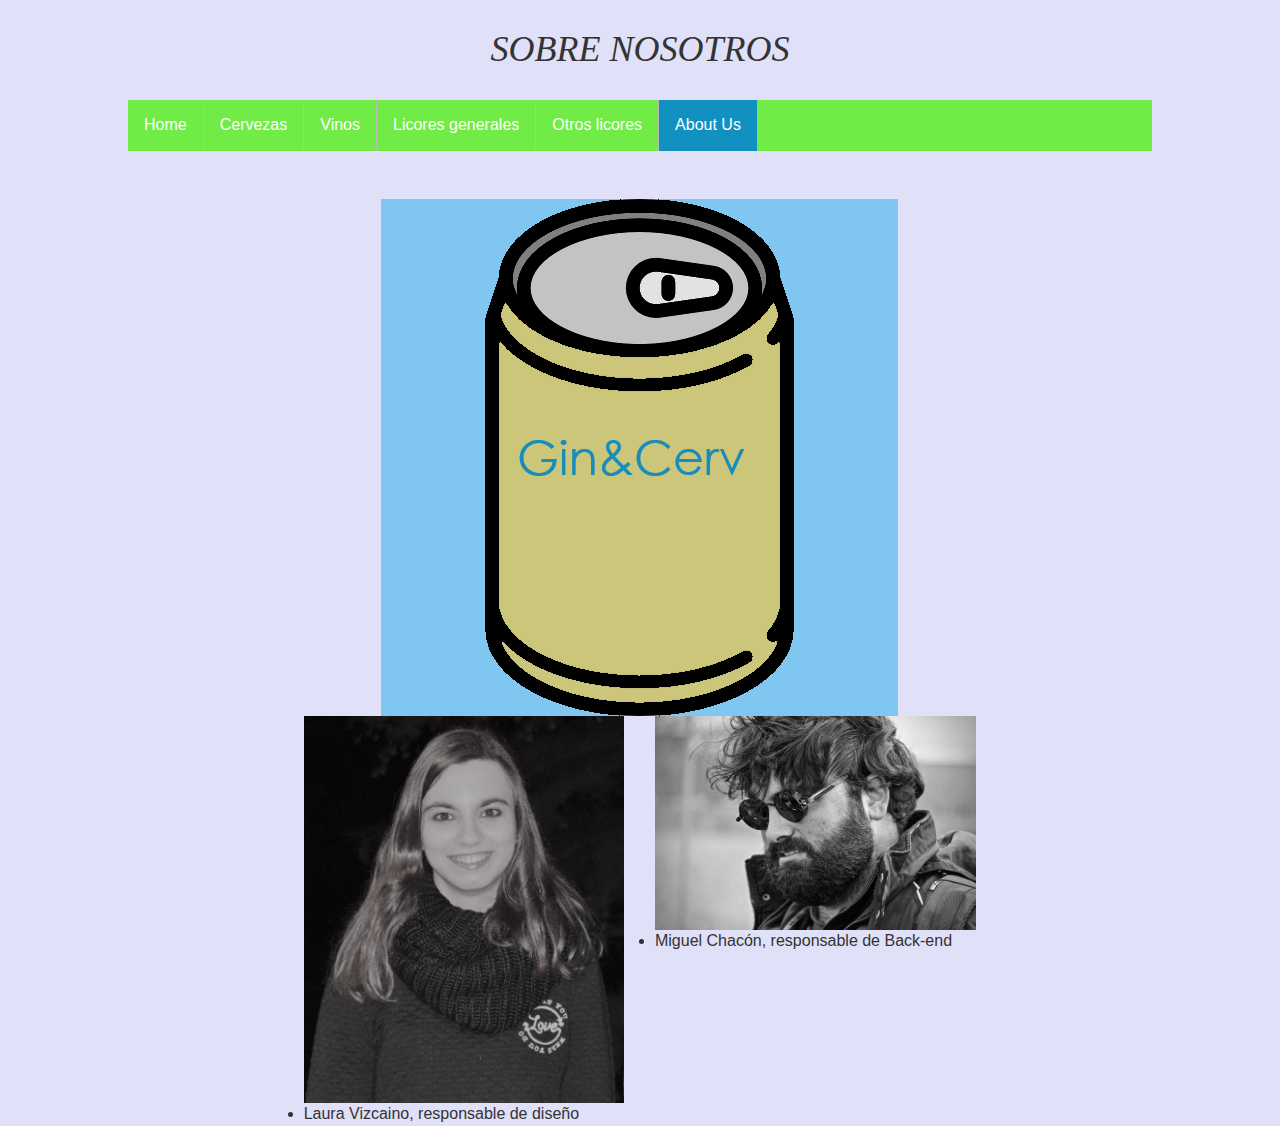
<file: About/index.html>
<!DOCTYPE html>
<html>
<head>
	<title>Gin&cerv</title>
	<meta charset="utf-8" />
	<meta http-equiv=”Content-Language” content=”es”/>
	<meta name="viewport" content="width=device-width, initial-scale=1.0, user-scalable=no">
	<link rel="stylesheet" href="css/bootstrap.min.css">
	<link rel="stylesheet" href="css/CSS.css" >
</head>
<body>
	
	<header align="center"><h1>Sobre nosotros</h1></header>
	<body>
		<nav>
		<ul>
			<li><a href=../index.php>Home</a></li>
  			<li><a href="../Cervezas/index.php">Cervezas</a></li>
 			<li><a href="../Vinos/index.php">Vinos</a></li>
  			<li><a href="../Licores/index.php">Licores generales</a></li>
  			<li><a href="">Otros licores</a></li>
  			<li><a class="active" href="index.html">About Us</a></li>
  		</ul>
		</nav>
		<div class="row">
			<div class="col-md-2 col-sm-2"></div>
			<div class="col-md-8 col-sm-8"">
				<img src="images/logo.png" alt="Logo Gin&Cerv" class="responsive">
			</div>
			<div class="col-md-2 col-sm-2"></div>

		</div>
		<div class="row">
			<div class="col-md-2 col-sm-2"></div>
			<div class="col-md-4 col-sm-4"">
				<div ><img src="images/laura1.jpeg" alt="Laura Vizcaino" width="320px" height="350px" class="responsive"></div>
				<li>Laura Vizcaino, responsable de diseño</li>
			</div>
			<div class="col-md-4 col-sm-4">
				<div ><img src="images/miguel.jpg" alt="Miguel Chacon" width="420px" height="350px" class="responsive"></div>
				<li>Miguel Chacón, responsable de Back-end</li>
			</div>
			<div class="col-md-2 col-sm-2"></div>
		</div>	
		<script src="js/jquery-2.1.4.min.js"></script>
	<script src="js/bootstrap.min.js"></script>
</body>
</html>
</file>
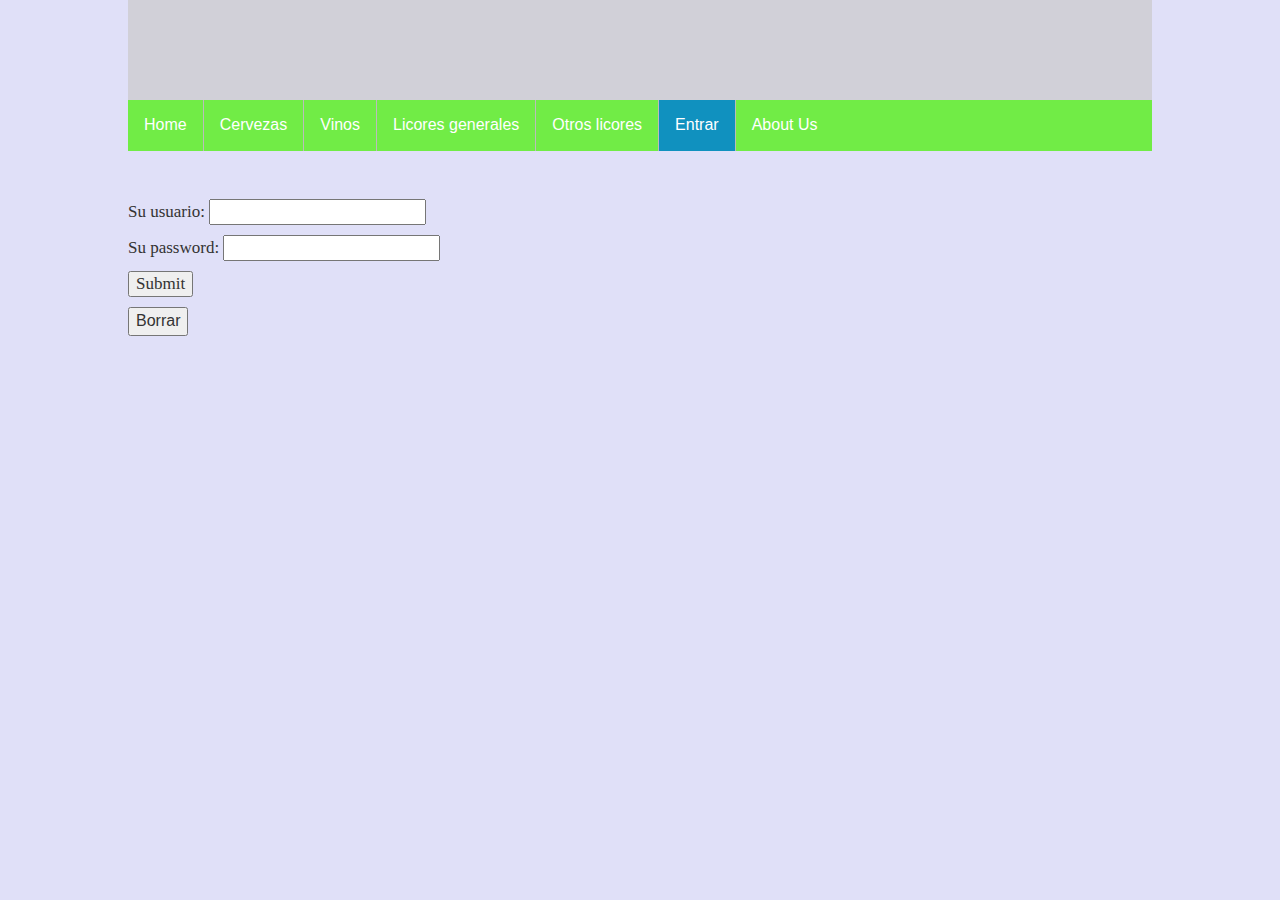
<file: Login/index.html>
<!DOCTYPE html>
<html>
<head>
	<title></title>
	<meta charset="utf-8" />
	<meta http-equiv=”Content-Language” content=”es”/>
	<meta name="viewport" content="width=device-width, initial-scale=1.0, user-scalable=no">
	<link rel="stylesheet" href="css/bootstrap.min.css">
	<link rel="stylesheet" href="css/CSS.css" >
</head>
<body>
	<header></header>
	<body>
<nav>
		<ul>
			<li><a href=../index.php>Home</a></li>
  			<li><a href="../Cervezas/index.php">Cervezas</a></li>
  			<li><a href="">Vinos</a></li>
  			<li><a href="../Licores/index.php">Licores generales</a></li>
  			<li><a href="">Otros licores</a></li>
  			<li><a class="active" href="../Login/index.html">Entrar</a></li>
  			<li><a href="../About/index.html">About Us</a></li>
  		</ul>
		</nav>
		<form action="sesion.php" method="post">
 			<p>Su usuario: <input type="text" name="nombre" /></p>
 			<p>Su password: <input type="password" name="password" /></p>
 			<p><input type="submit" /></p>
 			<input type="reset" value="Borrar">
		</form>
	</body>	
</body>
</html>
</file>
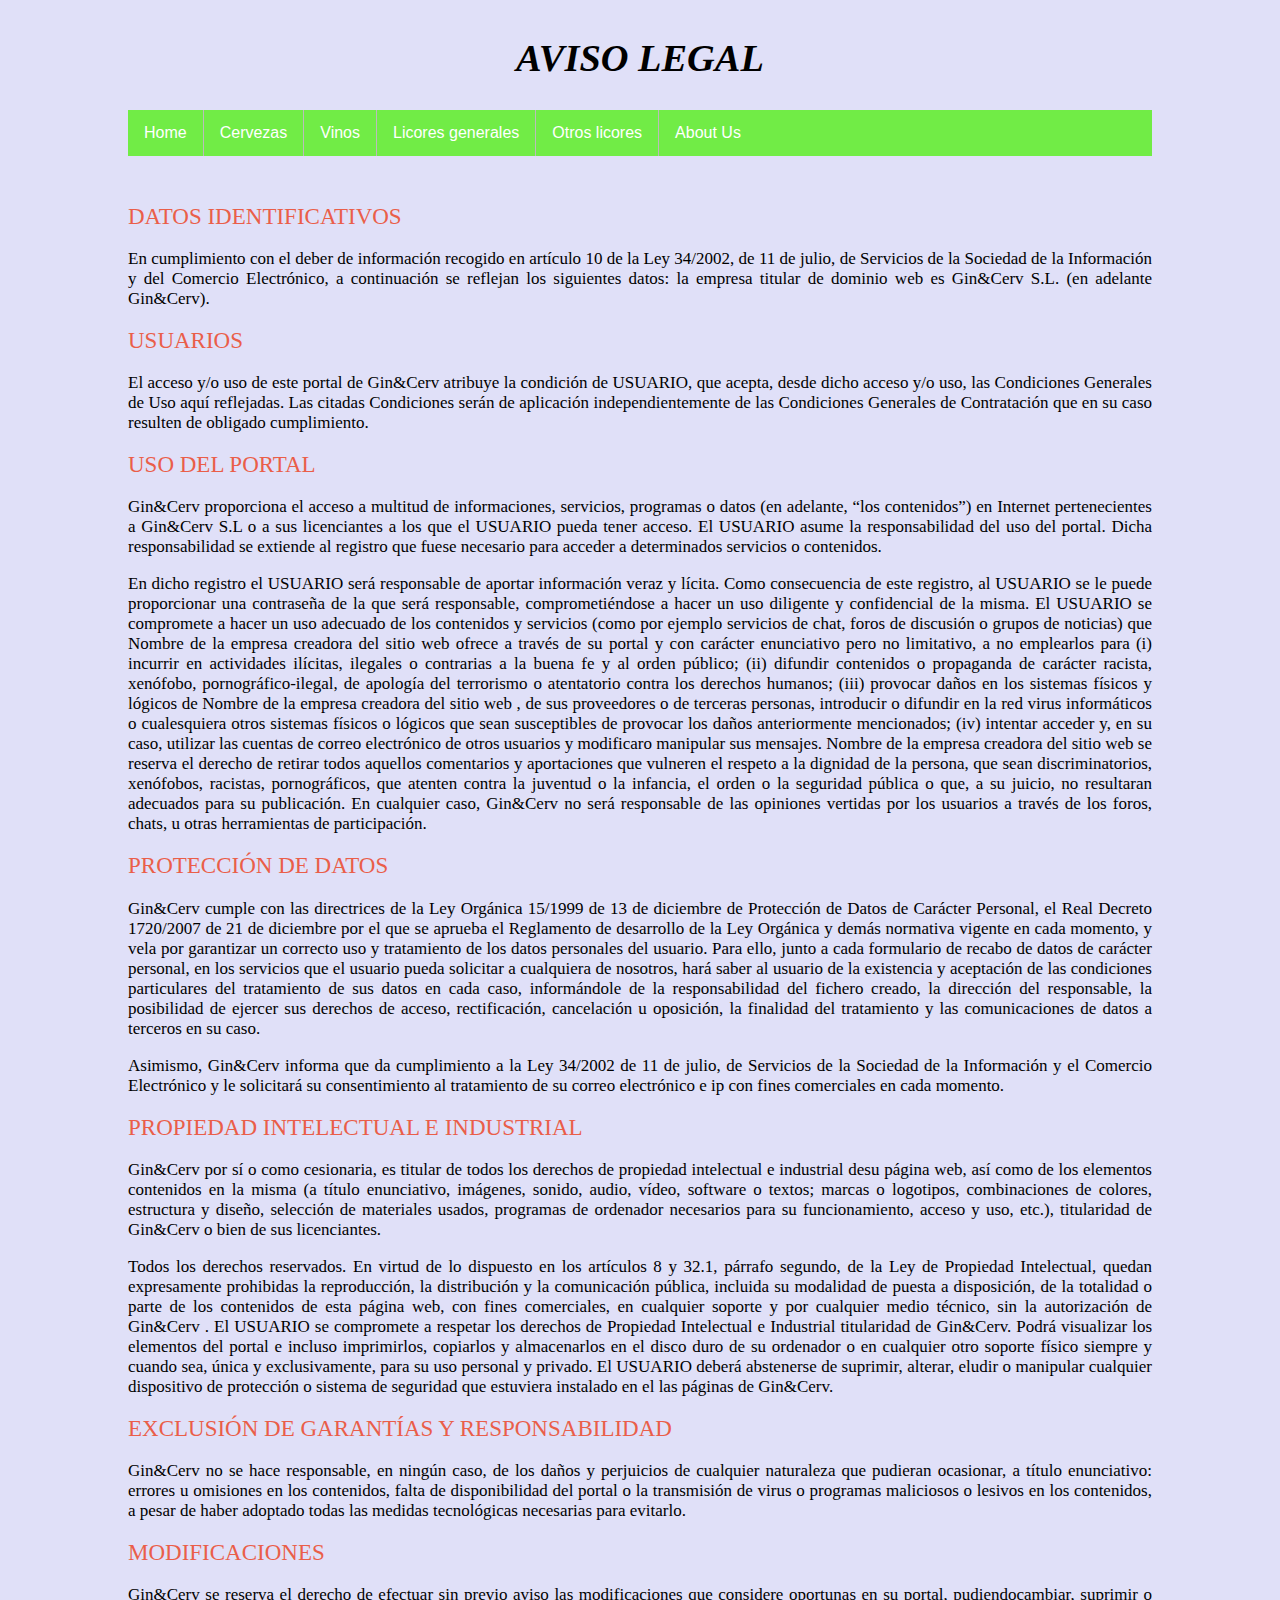
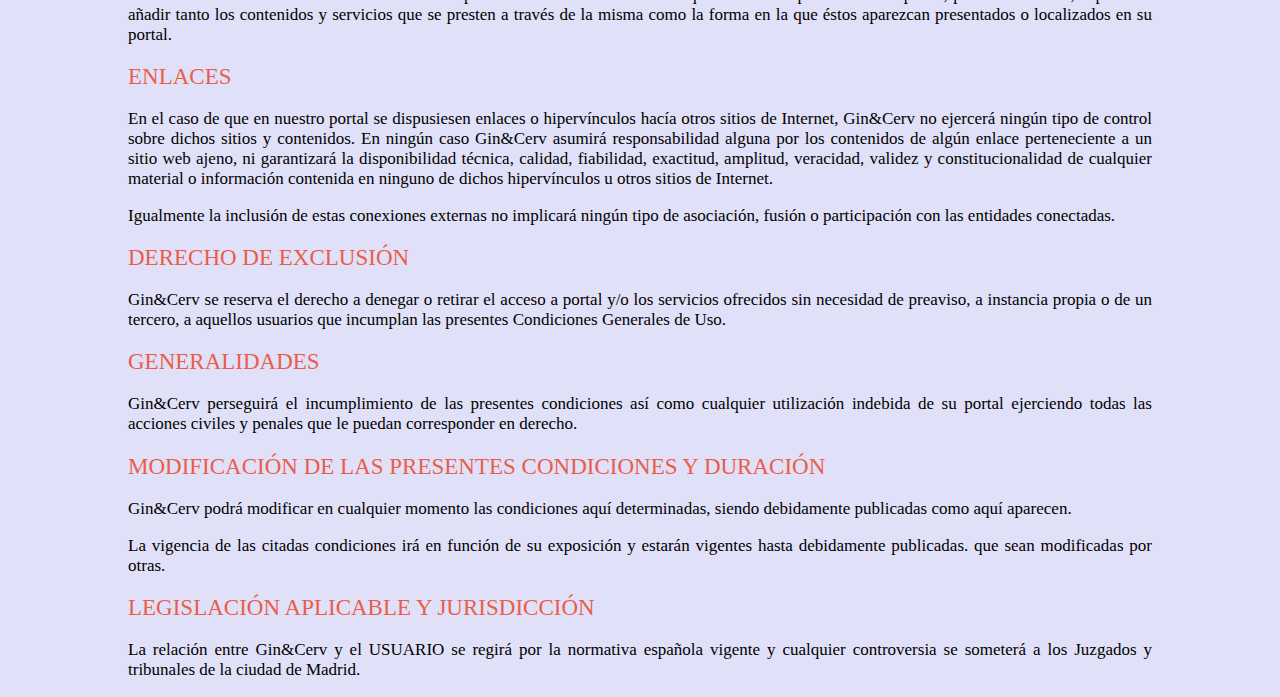
<file: aviso_legal.html>
<!DOCTYPE html>
<html>
<head>
	<title>Gin&Cerv</title>
	<meta http-equiv="Content-Type" content="text/html; charset=UTF-8" />
	<meta http-equiv=”Content-Language” content=”es”>
	<meta name="viewport" content="width=device-width, initial-scale=1.0, user-scalable=no">
	<meta http-equiv=“refresh” content=“30”>
	<link rel="stylesheet" href="css/CSS.css" >
</head>
<body>
	<header align="center"><h1>Aviso Legal</h1></header>
	<body>
	<nav>
		<ul>
			<li><a href="index.php">Home</a></li>
  			<li><a href="Cervezas/index.php">Cervezas</a></li>
 			<li><a href="Vinos/index.php">Vinos</a></li>
  			<li><a href="Licores/index.php">Licores generales</a></li>
  			<li><a href="">Otros licores</a></li>
  			<li><a href="About/index.html">About Us</a></li>
  		</ul>
		</nav>
		<h2>DATOS IDENTIFICATIVOS</h2>
		<p>En cumplimiento con el deber de información recogido en artículo 10 de la Ley 34/2002, de 11 de julio, de Servicios de la Sociedad de la Información y del Comercio Electrónico, a continuación se reflejan los siguientes datos: la empresa titular de dominio web es Gin&Cerv S.L. (en adelante Gin&Cerv).</p>
		<h2>USUARIOS</h2>
		<p>El acceso y/o uso de este portal de Gin&Cerv atribuye la condición de USUARIO, que acepta, desde dicho acceso y/o uso, las Condiciones Generales de Uso aquí reflejadas. Las citadas Condiciones serán de aplicación independientemente de las Condiciones Generales de Contratación que en su caso resulten de obligado cumplimiento.</p>
		<h2>USO DEL PORTAL</h2>
		<p>Gin&Cerv proporciona el acceso a multitud de informaciones, servicios, programas o datos (en adelante, “los contenidos”) en Internet pertenecientes a Gin&Cerv S.L o a sus licenciantes a los que el USUARIO pueda tener acceso. El USUARIO asume la responsabilidad del uso del portal. Dicha responsabilidad se extiende al registro que fuese necesario para acceder a determinados servicios o contenidos.</p>
		<p>En dicho registro el USUARIO será responsable de aportar información veraz y lícita. Como consecuencia de este registro, al USUARIO se le puede proporcionar una contraseña de la que será responsable, comprometiéndose a hacer un uso diligente y confidencial de la misma. El USUARIO se compromete a hacer un uso adecuado de los contenidos y servicios (como por ejemplo servicios de chat, foros de discusión o grupos de noticias) que Nombre de la empresa creadora del sitio web ofrece a través de su portal y con carácter enunciativo pero no limitativo, a no emplearlos para (i) incurrir en actividades ilícitas, ilegales o contrarias a la buena fe y al orden público; (ii) difundir contenidos o propaganda de carácter racista, xenófobo, pornográfico-ilegal, de apología del terrorismo o atentatorio contra los derechos humanos; (iii) provocar daños en los sistemas físicos y lógicos de Nombre de la empresa creadora del sitio web , de sus proveedores o de terceras personas, introducir o difundir en la red virus informáticos o cualesquiera otros sistemas físicos o lógicos que sean susceptibles de provocar los daños anteriormente mencionados; (iv) intentar acceder y, en su caso, utilizar las cuentas de correo electrónico de otros usuarios y modificaro manipular sus mensajes. Nombre de la empresa creadora del sitio web se reserva el derecho de retirar todos aquellos comentarios y aportaciones que vulneren el respeto a la dignidad de la persona, que sean discriminatorios, xenófobos, racistas, pornográficos, que atenten contra la juventud o la infancia, el orden o la seguridad pública o que, a su juicio, no resultaran adecuados para su publicación. En cualquier caso, Gin&Cerv no será responsable de las opiniones vertidas por los usuarios a través de los foros, chats, u otras herramientas de participación.</p>
		<h2>PROTECCIÓN DE DATOS</h2>
		<p>Gin&Cerv cumple con las directrices de la Ley Orgánica 15/1999 de 13 de diciembre de Protección de Datos de Carácter Personal, el Real Decreto 1720/2007 de 21 de diciembre por el que se aprueba el Reglamento de desarrollo de la Ley Orgánica y demás normativa vigente en cada momento, y vela por garantizar un correcto uso y tratamiento de los datos personales del usuario. Para ello, junto a cada formulario de recabo de datos de carácter personal, en los servicios que el usuario pueda solicitar a cualquiera de nosotros, hará saber al usuario de la existencia y aceptación de las condiciones particulares del tratamiento de sus datos en cada caso, informándole de la responsabilidad del fichero creado, la dirección del responsable, la posibilidad de ejercer sus derechos de acceso, rectificación, cancelación u oposición, la finalidad del tratamiento y las comunicaciones de datos a terceros en su caso.</p>
		<p>Asimismo, Gin&Cerv informa que da cumplimiento a la Ley 34/2002 de 11 de julio, de Servicios de la Sociedad de la Información y el Comercio Electrónico y le solicitará su consentimiento al tratamiento de su correo electrónico e ip con fines comerciales en cada momento.</p>
		<h2>PROPIEDAD INTELECTUAL E INDUSTRIAL</h2>
		<p>Gin&Cerv por sí o como cesionaria, es titular de todos los derechos de propiedad intelectual e industrial desu página web, así como de los elementos contenidos en la misma (a título enunciativo, imágenes, sonido, audio, vídeo, software o textos; marcas o logotipos, combinaciones de colores, estructura y diseño, selección de materiales usados, programas de ordenador necesarios para su funcionamiento, acceso y uso, etc.), titularidad de Gin&Cerv o bien de sus licenciantes.</p>
		<p>Todos los derechos reservados. En virtud de lo dispuesto en los artículos 8 y 32.1, párrafo segundo, de la Ley de Propiedad Intelectual, quedan expresamente prohibidas la reproducción, la distribución y la comunicación pública, incluida su modalidad de puesta a disposición, de la totalidad o parte de los contenidos de esta página web, con fines comerciales, en cualquier soporte y por cualquier medio técnico, sin la autorización de Gin&Cerv . El USUARIO se compromete a respetar los derechos de Propiedad Intelectual e Industrial titularidad de Gin&Cerv. Podrá visualizar los elementos del portal e incluso imprimirlos, copiarlos y almacenarlos en el disco duro de su ordenador o en cualquier otro soporte físico siempre y cuando sea, única y exclusivamente, para su uso personal y privado. El USUARIO deberá abstenerse de suprimir, alterar, eludir o manipular cualquier dispositivo de protección o sistema de seguridad que estuviera instalado en el las páginas de Gin&Cerv.</p>
		<h2>EXCLUSIÓN DE GARANTÍAS Y RESPONSABILIDAD</h2>
		<p>Gin&Cerv no se hace responsable, en ningún caso, de los daños y perjuicios de cualquier naturaleza que pudieran ocasionar, a título enunciativo: errores u omisiones en los contenidos, falta de disponibilidad del portal o la transmisión de virus o programas maliciosos o lesivos en los contenidos, a pesar de haber adoptado todas las medidas tecnológicas necesarias para evitarlo.</p>
		<h2>MODIFICACIONES</h2>
		<p>Gin&Cerv se reserva el derecho de efectuar sin previo aviso las modificaciones que considere oportunas en su portal, pudiendocambiar, suprimir o añadir tanto los contenidos y servicios que se presten a través de la misma como la forma en la que éstos aparezcan presentados o localizados en su portal.</p>
		<h2>ENLACES</h2>
		<p>En el caso de que en nuestro portal se dispusiesen enlaces o hipervínculos hacía otros sitios de Internet, Gin&Cerv no ejercerá ningún tipo de control sobre dichos sitios y contenidos. En ningún caso Gin&Cerv asumirá responsabilidad alguna por los contenidos de algún enlace perteneciente a un sitio web ajeno, ni garantizará la disponibilidad técnica, calidad, fiabilidad, exactitud, amplitud, veracidad, validez y constitucionalidad de cualquier material o información contenida en ninguno de dichos hipervínculos u otros sitios de Internet.</p>
		<p>Igualmente la inclusión de estas conexiones externas no implicará ningún tipo de asociación, fusión o participación con las entidades conectadas.</p>
		<h2>DERECHO DE EXCLUSIÓN</h2>
		<p>Gin&Cerv se reserva el derecho a denegar o retirar el acceso a portal y/o los servicios ofrecidos sin necesidad de preaviso, a instancia propia o de un tercero, a aquellos usuarios que incumplan las presentes Condiciones Generales de Uso.</p>
		<h2>GENERALIDADES</h2>
		<p>Gin&Cerv perseguirá el incumplimiento de las presentes condiciones así como cualquier utilización indebida de su portal ejerciendo todas las acciones civiles y penales que le puedan corresponder en derecho.</p>
		<h2>MODIFICACIÓN DE LAS PRESENTES CONDICIONES Y DURACIÓN</h2>
		<p>Gin&Cerv podrá modificar en cualquier momento las condiciones aquí determinadas, siendo debidamente publicadas como aquí aparecen.</p>
		<p>La vigencia de las citadas condiciones irá en función de su exposición y estarán vigentes hasta debidamente publicadas. que sean modificadas por otras.</p>
		<h2>LEGISLACIÓN APLICABLE Y JURISDICCIÓN</h2>
		<p>La relación entre Gin&Cerv y el USUARIO se regirá por la normativa española vigente y cualquier controversia se someterá a los Juzgados y tribunales de la ciudad de Madrid.</p>
	</body>
</body>
</html>
</file>
<file: About/css/CSS.css>
body{
	font-family: 'Open Sans', Helvetica, Arial, sans-serif;
	font-size: 16px;
	width: 80%;
	margin: auto;
	background: #E0E0F8;

}

p.mover {
	line-height: 1.5;
	text-align: center;
	border: 1pt solid #053040;
	background: white;
	color: red;
	width: 50%;
	padding: 2em;
	margin-left: auto;
	margin-right: auto;
	font-family: Georgia, 'Times New Roman', sans-serif;
	font-weight: bold;
	border-radius: 80px 80px 80px 80px;

	border: 0px solid #053040;

  }


p.mover:hover{
    background-color:#0B617F;
}

  nav{
    margin-bottom:3em;

  }

 p{
 	line-height: 20px;
 	font-family: Georgia, 'Times New Roman', serif;
 	font-size: 17px;
 	text-align: justify;
 }

  div.alincentral{
  	text-align: center;
  	margin: 0 auto;

  }
nav ul {
    list-style-type: none;
    margin: 0;
    padding: 0;
    overflow: hidden;
    background-color: #71EC46;

}

nav li {
    float: left;
	 border-right: 1px solid #bbb;
}


nav li:last-child {
    border-right: none;
}

nav li a {
    display: block;
    color: white;
    text-align: center;
    padding: 14px 16px;
    text-decoration: none;
}

nav li a:hover {
    background-color: #111;
}

.active {
    background-color: #1091BF;
}

  footer{
    clear:both;
    margin-top:1em;
    margin-bottom:0;
    color:grey;
    background-color:#E0F2F7;
  }
	header{
 	 height: 100px;
 	 font: oblique bold 120% cursive;
 	 text-transform:uppercase;
 	 width: 100%;
 	 padding-top: 10px;
  }
 img.logo{
  position: fixed;
  top:26px;
  right:140px;
 }

.videos{
	 margin:auto;
	 text-align: center;

 }
 h1.cabecera{
  	font-family: Georgia, 'Times New Roman', serif;
  	color: #6856E9;
  	align-content: center;
  	position: absolute;
	left: 10%;
	right: 10%;
  }
h2{

	color: #EA5E49;
	font-size: 1.7rem;
	font-weight: 300;
	text-transform: uppercase;
	font-family: Georgia, 'Times New Roman', serif;
	font-size: 23px;
	text-transform:uppercase;
}
h3{
	color: #EA5E49;
	font-weight: 300;
	text-transform: uppercase;
	font-family: Georgia, 'Times New Roman', serif;
	font-size: 20px;
	text-transform:uppercase;
}
div.color1{
background:#EEEAC1;
}
div.color2{
	background: #F5DED0;
}
div.color3{
	background: #F59DA8;
}
div.color4{
	background: #F8C6F5;
}
img.grises{
	-webkit-filter: grayscale(100%);
	filter: grayscale(100%);
}
img.grises:hover{
	-webkit-filter: grayscale(0);
	filter: grayscale(0);
}
.icon {
  max-width: 300px;
  margin: 0 auto;
  display: block;
}

.services section {
  text-align: center;
}

#myCarousel{
max-width: 950px;
margin: auto;

}
div.img{
  display:table;
}
div.img img{
 margin:0;
 padding:0;
display:block;
margin:auto;
 text-align: center;
 position: absolute;
	left: 40%;

}
p.italic {
  font-style: italic;
}

p.oblique {
  font-style: oblique;
}
div.img span{
 line-height:normal;
 font-size:11px;
 display:table-caption;
 margin:0;
 background:#646464;
 color:white;
 font-style:italic;
 padding:5px;
 text-align:center;
 position: absolute;
	left: 40%;
}
img.estandar{
	width: 730px;
	height: 490px;
	display:block;
	margin:auto;

}
img.responsive{
	line-height: 20px;
    max-width: 100%;
    height: auto;
    display:block;
	margin:auto;
}

p.footer{
	font-family: Georgia, 'Times New Roman', serif;
	font-size: 15px;
}
</file>
<file: Login/css/CSS.css>
body{
	font-family: 'Open Sans', Helvetica, Arial, sans-serif;
	font-size: 16px;
	width: 80%;
	margin: auto;
	background: #E0E0F8;

}

p.mover {
	line-height: 1.5;
	text-align: center;
	border: 1pt solid #053040;
	background: white;
	color: red;
	width: 50%;
	padding: 2em;
	margin-left: auto;
	margin-right: auto;
	font-family: Georgia, 'Times New Roman', sans-serif;
	font-weight: bold;
	border-radius: 80px 80px 80px 80px;

	border: 0px solid #053040;

  }


p.mover:hover{
    background-color:#0B617F;
}

  nav{
    margin-bottom:3em;

  }

 p{
 	line-height: 20px;
 	font-family: Georgia, 'Times New Roman', serif;
 	font-size: 17px;
 	text-align: justify;
 }

  div.alincentral{
  	text-align: center;
  	margin: 0 auto;

  }
nav ul {
    list-style-type: none;
    margin: 0;
    padding: 0;
    overflow: hidden;
    background-color: #71EC46;

}

nav li {
    float: left;
	 border-right: 1px solid #bbb;
}


nav li:last-child {
    border-right: none;
}

nav li a {
    display: block;
    color: white;
    text-align: center;
    padding: 14px 16px;
    text-decoration: none;
}

nav li a:hover {
    background-color: #111;
}

.active {
    background-color: #1091BF;
}

  footer{
    clear:both;
    margin-top:1em;
    margin-bottom:0;
    color:grey;
    background-color:#E0F2F7;
  }
 header{
	height: 100px;
	background-color:#D1D0D8;
	text-transform:uppercase;
	width: 100%;
 }
 img.logo{
  position: fixed;
  top:26px;
  right:140px;
 }

.videos{
	 margin:auto;
	 text-align: center;

 }
 h1.cabecera{
  	font-family: Georgia, 'Times New Roman', serif;
  	color: #6856E9;
  	align-content: center;
  	position: absolute;
	left: 10%;
	right: 10%;
  }
h2{

	color: #EA5E49;
	font-size: 1.7rem;
	font-weight: 300;
	text-transform: uppercase;
	font-family: Georgia, 'Times New Roman', serif;
	font-size: 23px;
	text-transform:uppercase;
}
h3{
	color: #EA5E49;
	font-weight: 300;
	text-transform: uppercase;
	font-family: Georgia, 'Times New Roman', serif;
	font-size: 20px;
	text-transform:uppercase;
}
div.color1{
background:#EEEAC1;
}
div.color2{
	background: #F5DED0;
}
div.color3{
	background: #F59DA8;
}
div.color4{
	background: #F8C6F5;
}
img.grises{
	-webkit-filter: grayscale(100%);
	filter: grayscale(100%);
}
img.grises:hover{
	-webkit-filter: grayscale(0);
	filter: grayscale(0);
}
.icon {
  max-width: 300px;
  margin: 0 auto;
  display: block;
}

.services section {
  text-align: center;
}

#myCarousel{
max-width: 950px;
margin: auto;

}
div.img{
  display:table;
}
div.img img{
 margin:0;
 padding:0;
display:block;
margin:auto;
 text-align: center;
 position: absolute;
	left: 40%;

}
p.italic {
  font-style: italic;
}

p.oblique {
  font-style: oblique;
}
div.img span{
 line-height:normal;
 font-size:11px;
 display:table-caption;
 margin:0;
 background:#646464;
 color:white;
 font-style:italic;
 padding:5px;
 text-align:center;
 position: absolute;
	left: 40%;
}
img.estandar{
	width: 730px;
	height: 490px;
	display:block;
	margin:auto;

}
img.responsive{
	line-height: 20px;
    max-width: 100%;
    height: auto;
    display:block;
	margin:auto;
}


p.footer{
	font-family: Georgia, 'Times New Roman', serif;
	font-size: 15px;
}
</file>
<file: css/CSS.css>
body{
	font-family: 'Open Sans', Helvetica, Arial, sans-serif;
	font-size: 16px;
	width: 80%;
	margin: auto;
	background: #E0E0F8;

}

p.mover {
	line-height: 1.5;
	text-align: center;
	border: 1pt solid #053040;
	background: white;
	color: red;
	width: 50%;
	padding: 2em;
	margin-left: auto;
	margin-right: auto;
	font-family: Georgia, 'Times New Roman', sans-serif;
	font-weight: bold;
	border-radius: 80px 80px 80px 80px;

	border: 0px solid #053040;

  }


p.mover:hover{
    background-color:#0B617F;
}

  nav{
    margin-bottom:3em;

  }

 p{
 	line-height: 20px;
 	font-family: Georgia, 'Times New Roman', serif;
 	font-size: 17px;
 	text-align: justify;
 }

  div.alincentral{
  	text-align: center;
  	margin: 0 auto;

  }
nav ul {
    list-style-type: none;
    margin: 0;
    padding: 0;
    overflow: hidden;
    background-color: #71EC46;

}

nav li {
    float: left;
	 border-right: 1px solid #bbb;
}


nav li:last-child {
    border-right: none;
}

nav li a {
    display: block;
    color: white;
    text-align: center;
    padding: 14px 16px;
    text-decoration: none;
}

nav li a:hover {
    background-color: #111;
}

.active {
    background-color: #1091BF;
}

  footer{
    clear:both;
    margin-top:1em;
    margin-bottom:0;
    color:grey;
    background-color:#E0F2F7;
  }
  header{
	height: 100px;
	font: oblique bold 120% cursive;
	text-transform:uppercase;
	width: 100%;
	padding-top: 10px;
	
 }
header.inicial{
	height: 100px;
	font: oblique bold 120% cursive;
	text-transform:uppercase;
	width: 100%;
	padding-top: 10px;
	background-image: url("../Imagenes/logo.png");
	background-size: 100% 140%;
 }
 img.logo{
  position: fixed;
  top:26px;
  right:140px;
 }

.videos{
	 margin:auto;
	 text-align: center;

 }
 h1.cabecera{
  	font-family: Georgia, 'Times New Roman', serif;
  	color: #6856E9;
  	align-content: center;
  	position: absolute;
	left: 10%;
	right: 10%;
  }

h2{

	color: #EA5E49;
	font-size: 1.7rem;
	font-weight: 300;
	text-transform: uppercase;
	font-family: Georgia, 'Times New Roman', serif;
	font-size: 23px;
	text-transform:uppercase;
}
h3{
	color: #EA5E49;
	font-weight: 300;
	text-transform: uppercase;
	font-family: Georgia, 'Times New Roman', serif;
	font-size: 20px;
	text-transform:uppercase;
}
h4{
	color: black;
	font-weight: 300;
	font-family: Georgia, 'Times New Roman', serif;
	font-size: 16px;
}
div.color1{
background:#EEEAC1;
}
div.color2{
	background: #F5DED0;
}
div.color3{
	background: #F59DA8;
}
div.color4{
	background: #F8C6F5;
}
img.grises{
	-webkit-filter: grayscale(100%);
	filter: grayscale(100%);
}
img.grises:hover{
	-webkit-filter: grayscale(0);
	filter: grayscale(0);
}
.icon {
  max-width: 300px;
  margin: 0 auto;
  display: block;
}
img.icon {
  max-width: 300px;
  margin: 0 auto;
  display: block;
}
.services section {
  text-align: center;
}

#myCarousel{
max-width: 950px;
margin: auto;

}
div.img{
  display:table;
}
div.img img{
 margin:0;
 padding:0;
display:block;
margin:auto;
 text-align: center;
 position: absolute;
	left: 40%;

}
p.italic {
  font-style: italic;
}

p.oblique {
  font-style: oblique;
}
div.img span{
 line-height:normal;
 font-size:11px;
 display:table-caption;
 margin:0;
 background:#646464;
 color:white;
 font-style:italic;
 padding:5px;
 text-align:center;
 position: absolute;
	left: 40%;
}
img.estandar{
	width: 730px;
	height: 490px;
	display:block;
	margin:auto;

}
img.responsive{
	line-height: 20px;
    max-width: 100%;
    height: auto;
    display:block;
	margin:auto;
}

p.footer{
	font-family: Georgia, 'Times New Roman', serif;
	font-size: 15px;
}
</file>
